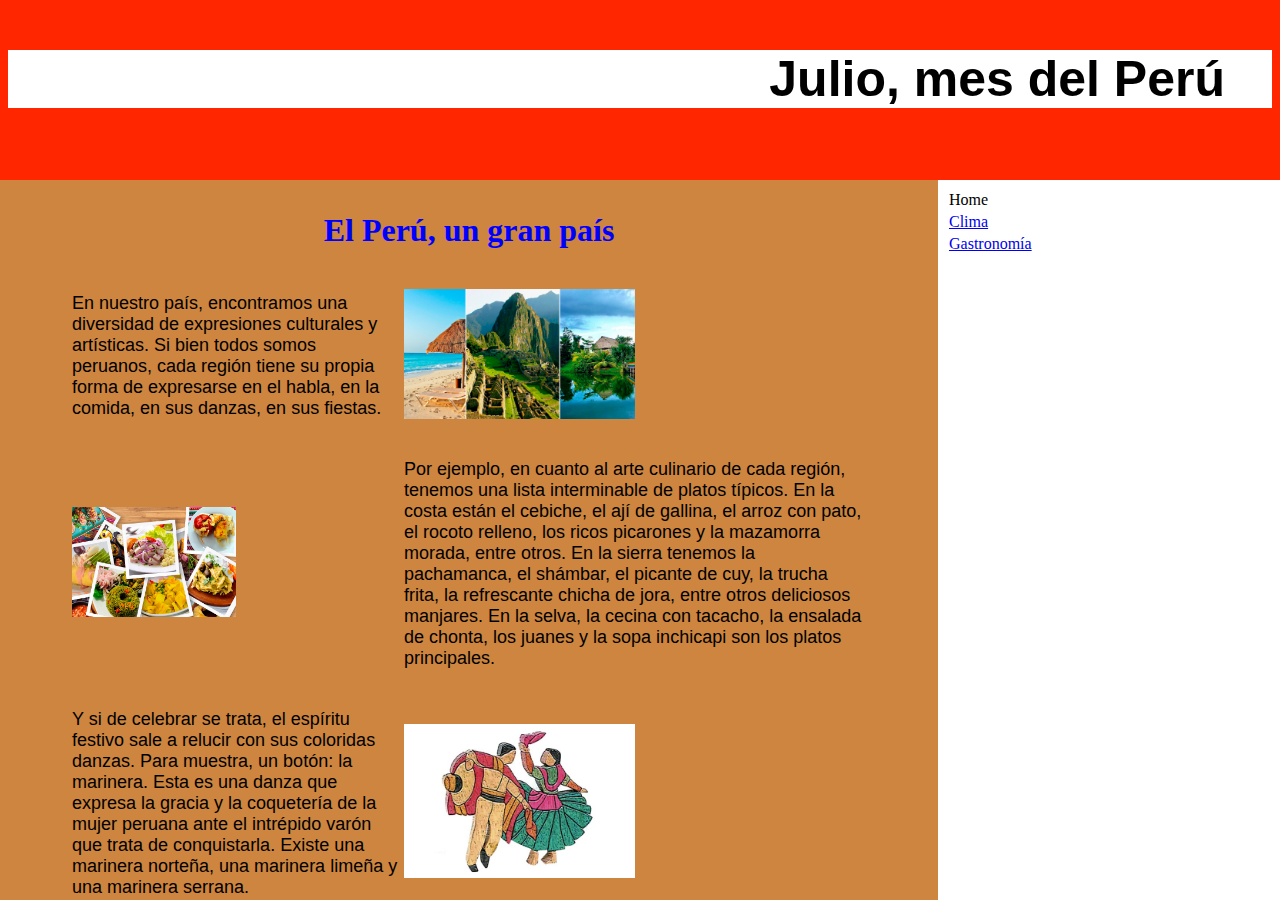
<file: index.html>
<!DOCTYPE html>
<html lang="en">
<head>
  <meta charset="UTF-8">
  <meta name="viewport" content="width=device-width, initial-scale=1.0">
  <title>Estilos CSS</title>
 
</head>
<frameset rows="180,*" cols="*" frameborder="no" border="0" framespacing="0">
  <frame src="arriba.html" name="topFrame" scrolling="No" noresize="noresize" id="topFrame" title="topFrame" />
  <frameset rows="*" cols="*,342" framespacing="0" frameborder="no" border="0">
    <frame src="cuerpo.html" name="mainFrame" id="mainFrame" title="mainFrame" />
    <frame src="derecha.html" name="rightFrame" scrolling="No" noresize="noresize" id="rightFrame" title="rightFrame" />
  </frameset>
</frameset>
<noframes><body>
</body></noframes>
<body>
</html>
</file>
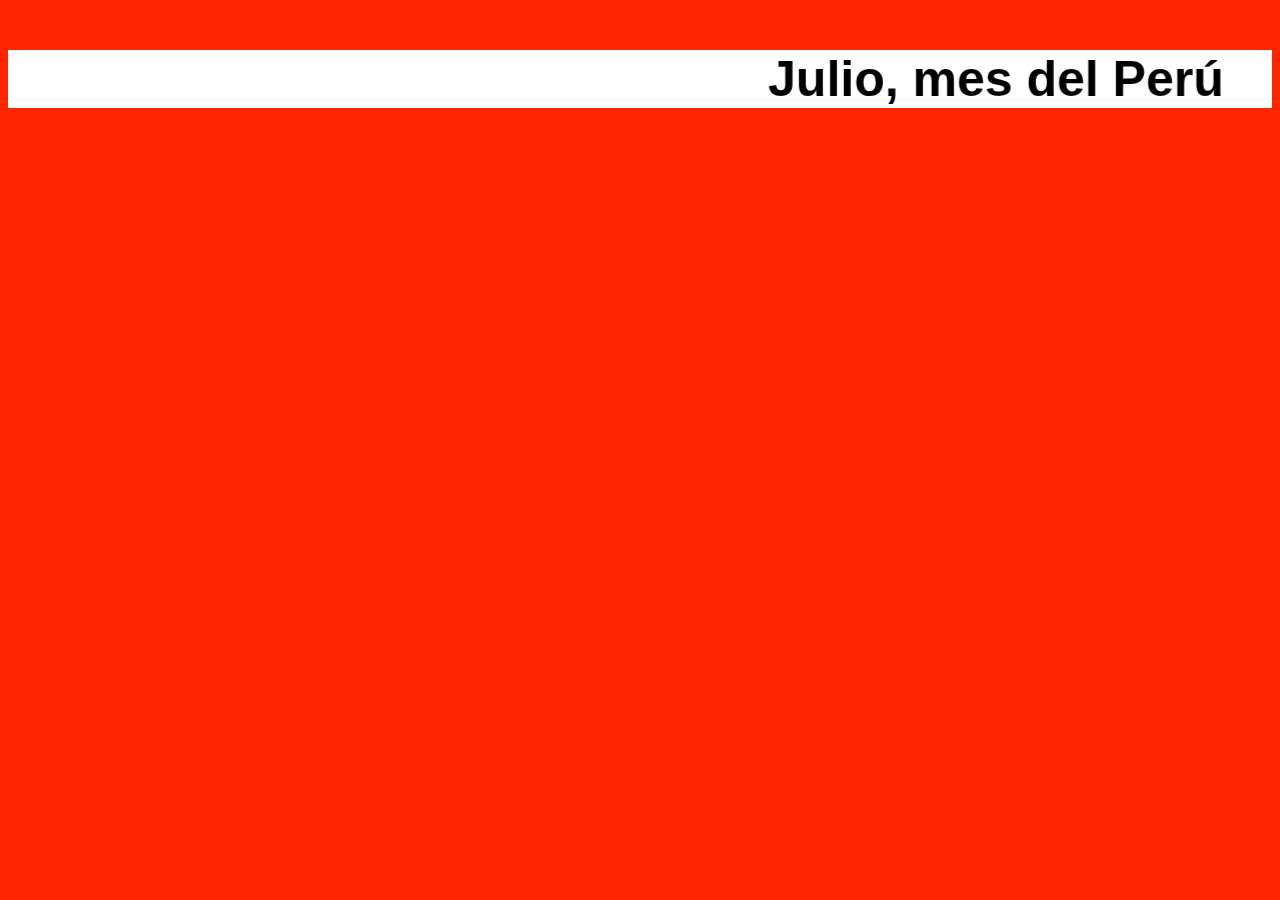
<file: arriba.html>
<!DOCTYPE html PUBLIC "-//W3C//DTD XHTML 1.0 Transitional//EN" "http://www.w3.org/TR/xhtml1/DTD/xhtml1-transitional.dtd">
<html xmlns="http://www.w3.org/1999/xhtml">
<head>
<meta http-equiv="Content-Type" content="text/html; charset=utf-8" />
<title>Estilos CSS</title>
<style type="text/css">
body {
	background-color: rgb(255, 38, 0);
}
p{
	font-size: 50px;
	font-family: Verdana, Geneva, Tahoma, sans-serif;
	font-weight: bolder;
}
</style>
</head>

<body>
	<p><marquee bgcolor="white" behavior="alternate">Julio, mes del Perú</marquee></p>
</body>
</html>
</file>
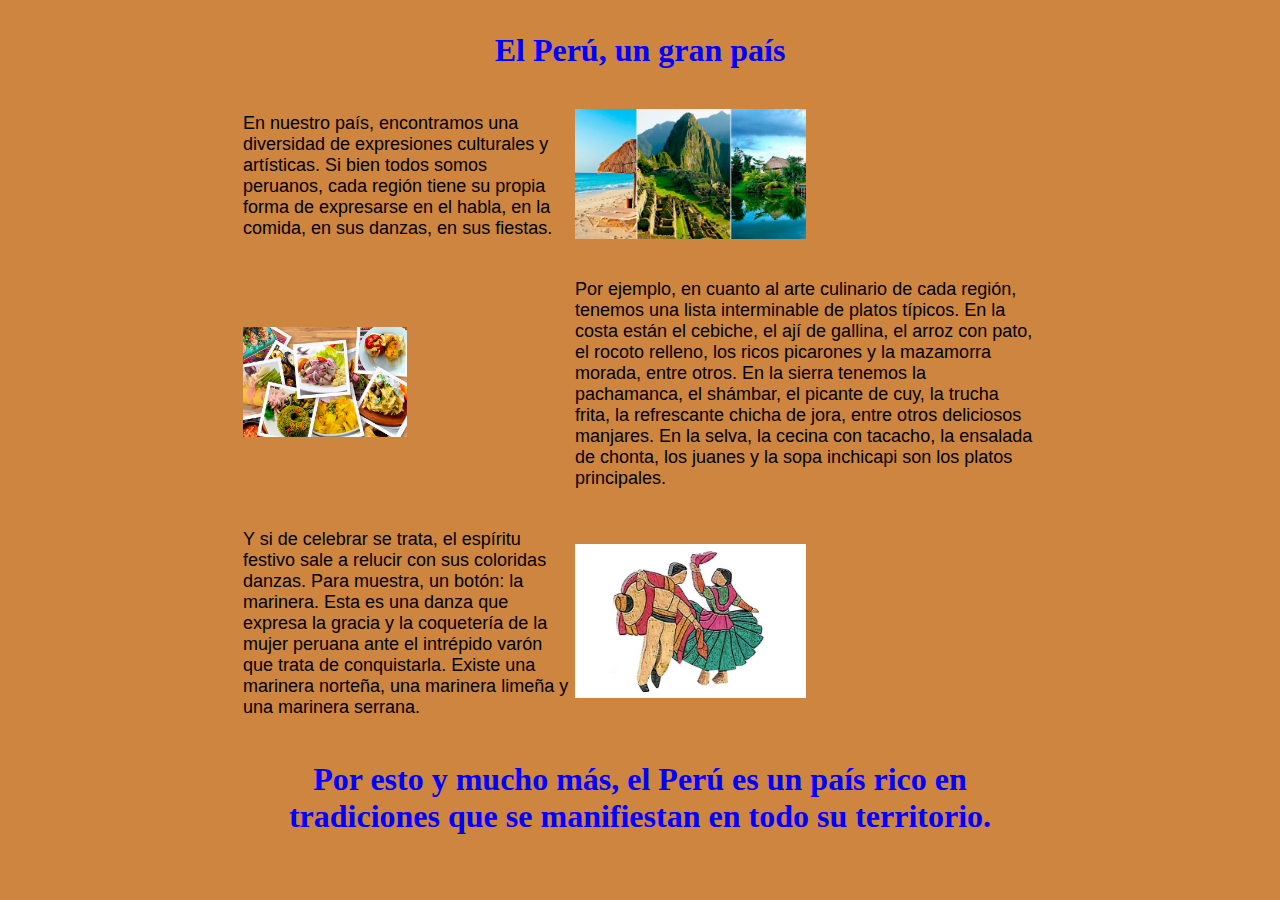
<file: cuerpo.html>
<!DOCTYPE html>
<html lang="en">
<head>
    <meta charset="UTF-8">
    <meta name="viewport" content="width=device-width, initial-scale=1.0">
    <title>Document</title>
    <link rel="stylesheet" href="estilos.css">
</head>
<body>
<table width="800" align="center" border="0">
<tr><td colspan="2"><h1 align="center">El Perú, un gran país</h1></td></tr>
<tr><td><p>En nuestro país, encontramos una diversidad de expresiones culturales y artísticas. Si bien todos somos peruanos, cada región tiene su propia forma de expresarse en el habla, en la comida, en sus danzas, en sus fiestas.</p>
</td><td><img src="Orgullosos.png" width="50%"></td></tr>
<tr><td><img src="comidas.jpg" width="50%"></td><td><p>Por ejemplo, en cuanto al arte culinario de cada región, tenemos una lista interminable de platos típicos. En la costa están el cebiche, el ají de gallina, el arroz con pato, el rocoto relleno, los ricos picarones y la mazamorra morada, entre otros. En la sierra tenemos la pachamanca, el shámbar, el picante de cuy, la trucha frita, la refrescante chicha de jora, entre otros deliciosos manjares. En la selva, la cecina con tacacho, la ensalada de chonta, los juanes y la sopa inchicapi son los platos principales.</p></td></tr>
<tr><td><p>Y si de celebrar se trata, el espíritu festivo sale a relucir con sus coloridas danzas. Para muestra, un botón: la marinera. Esta es una danza que expresa la gracia y la coquetería de la mujer peruana ante el intrépido varón que trata de conquistarla. Existe una marinera norteña, una marinera limeña y una marinera serrana.</p>
</td><td><img src="marinera.jpg" width="50%"></td></tr>
<tr><td colspan="2"><h1 align="center">Por esto y mucho más, el Perú es un país rico en tradiciones que se manifiestan en todo su territorio.</h1></td></tr>
</table>    
</body>
</html>
</file>
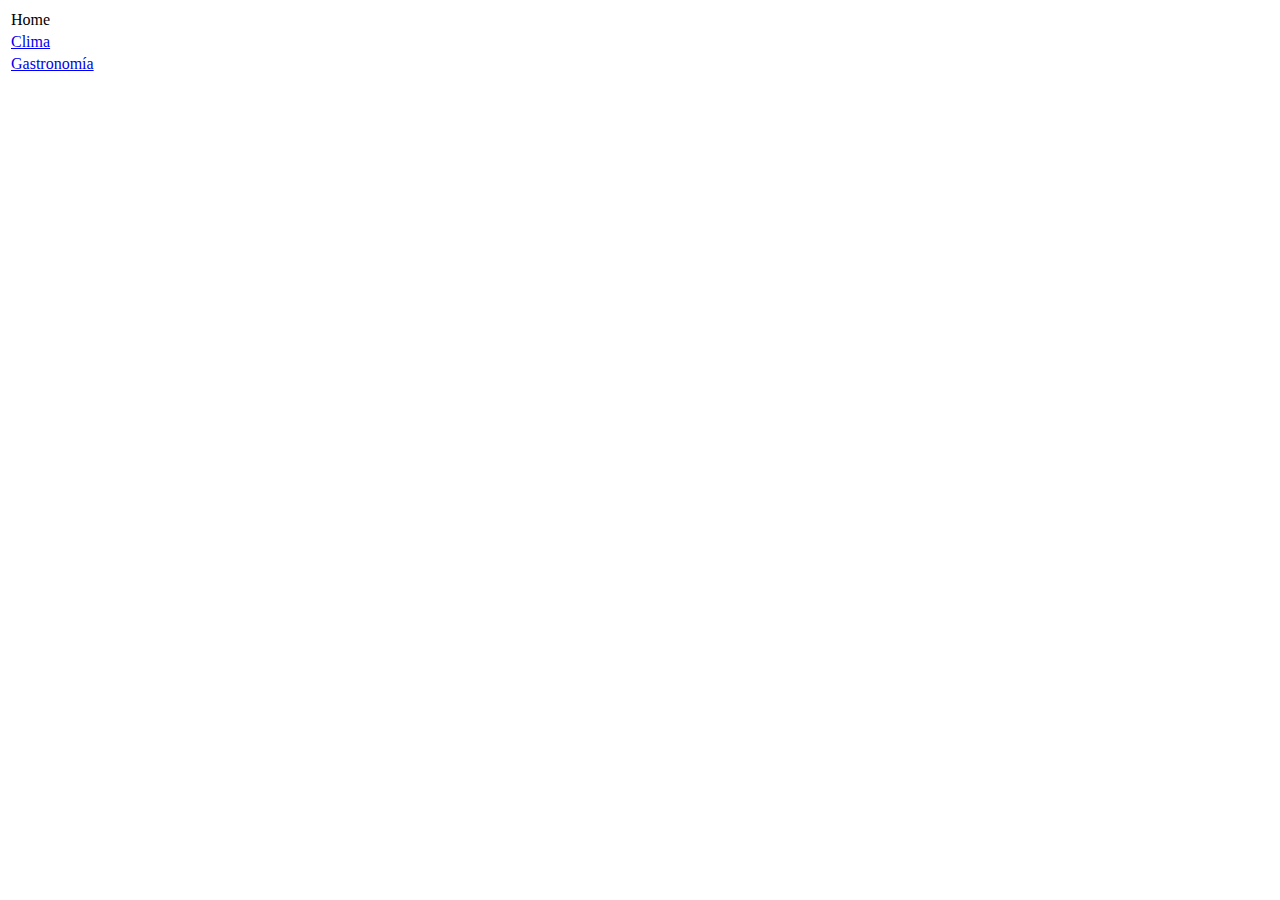
<file: derecha.html>
<!DOCTYPE html>
<html lang="en">
<head>
    <meta charset="UTF-8">
    <meta name="viewport" content="width=device-width, initial-scale=1.0">
    <title>Document</title>
</head>
<body>
    <table>
        <tr><td>Home</td></tr>
        <tr><td><a href="https://www.serperuano.com/geografia/climatologia-en-el-peru/" target="mainFrame">Clima</a></td></tr>
        <tr><td><a href="https://www.viajaraperu.com/gastronomia-de-peru/" target="mainFrame">Gastronomía</a></td></tr>
    </table>
</body>
</html>
</file>
<file: estilos.css>
body{
    background-color: peru;
}

h1{
    color: blue;
}

p{
    font-family: Arial, Helvetica, sans-serif;
    font-size: large;
}
</file>
